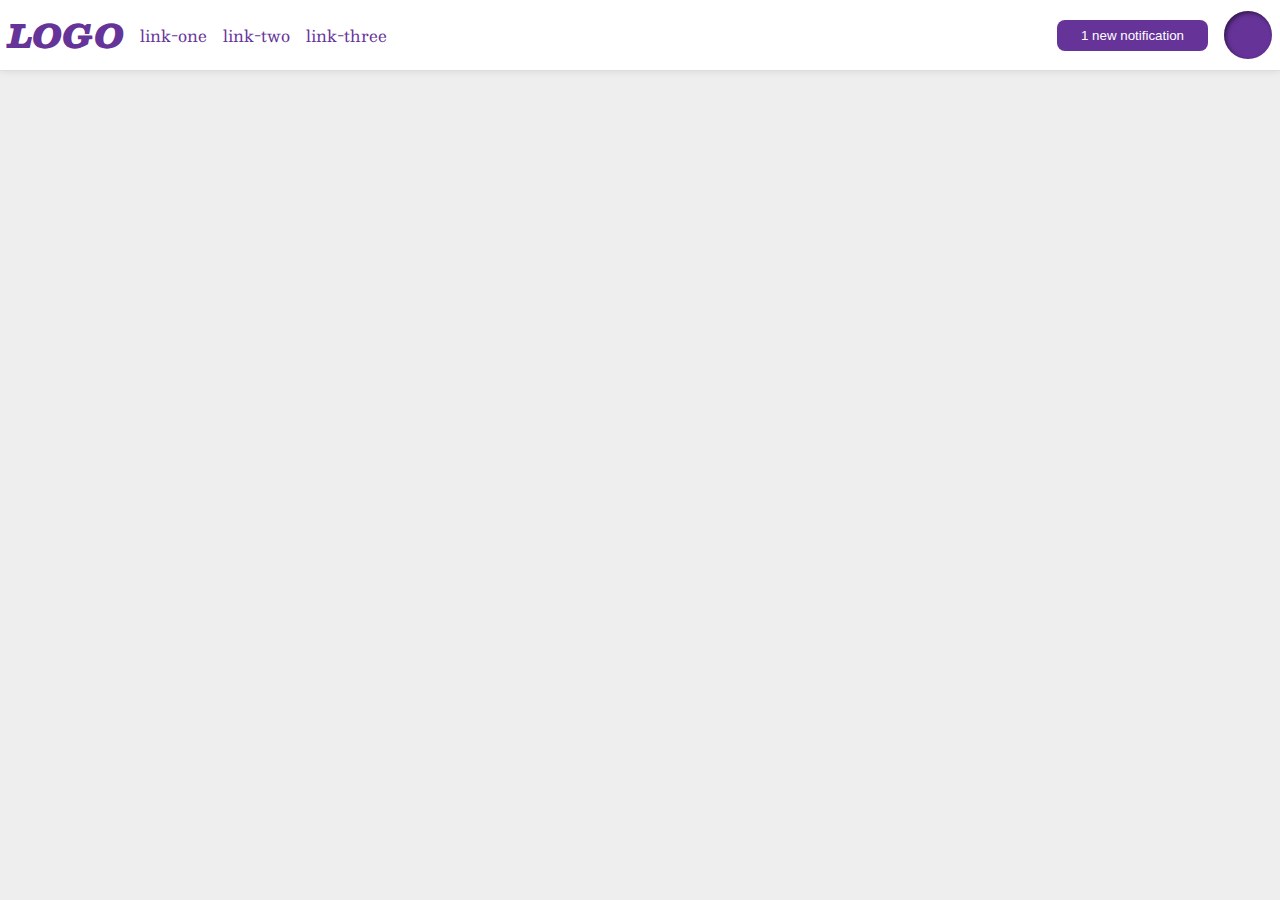
<file: flex/03-flex-header-2/index.html>
<!DOCTYPE html>
<html lang="en">
  <head>
    <meta charset="UTF-8">
    <meta http-equiv="X-UA-Compatible" content="IE=edge">
    <meta name="viewport" content="width=device-width, initial-scale=1.0">
    <title>Flex Header 2</title>
    <link rel="stylesheet" href="style.css">
  </head>
  <body>
    <div class="header">
      <div class="left">
        <div class="logo">
          LOGO
        </div>
        <ul class="links">
          <li><a href="google.com">link-one</a></li>
          <li><a href="google.com">link-two</a></li>
          <li><a href="google.com">link-three</a></li>
        </ul>
      </div>
      <div class="right">  
        <button class="notifications">
          1 new notification
        </button>
        <div class="profile-image"></div>
      </div>
    </div>
  </body>
</html>
</file>
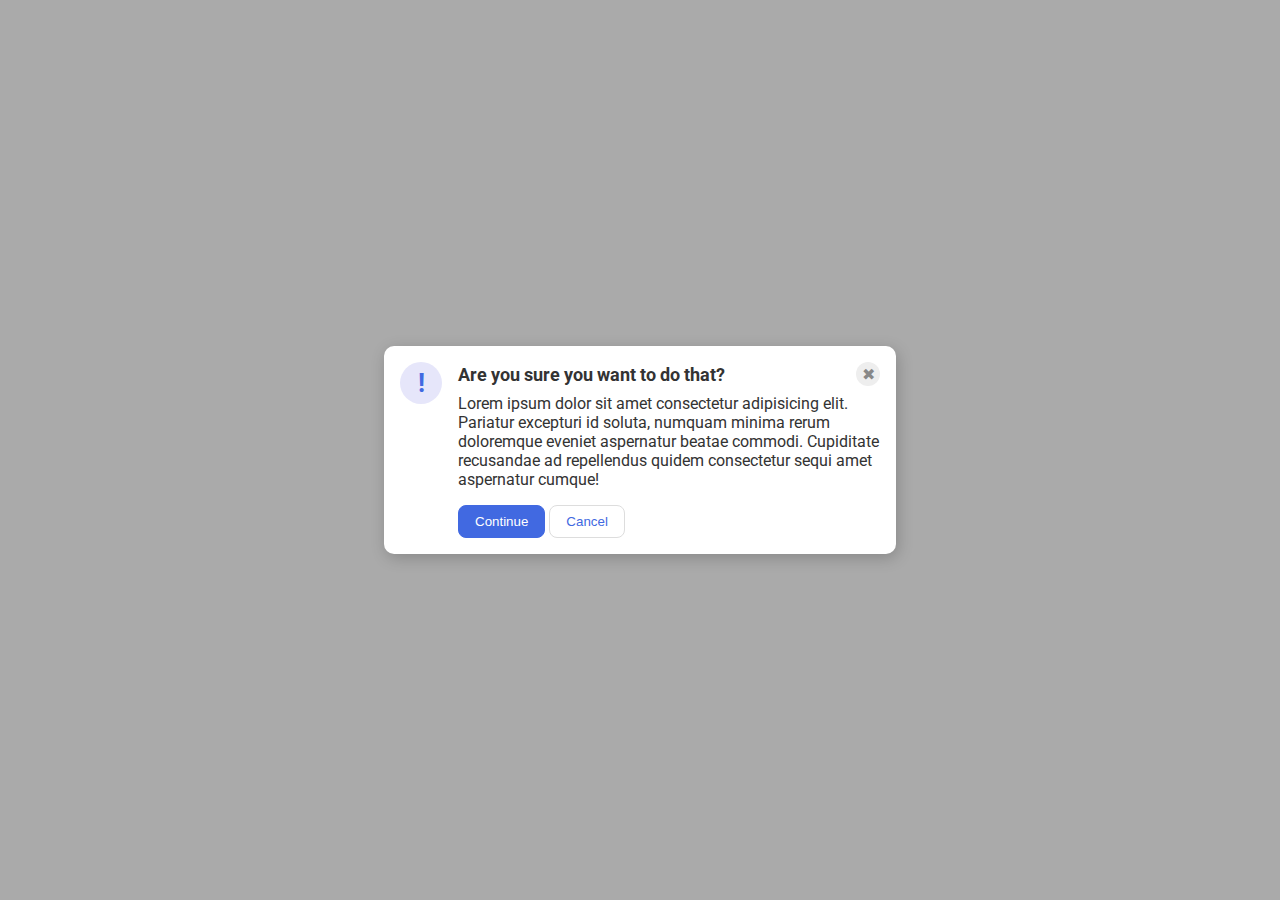
<file: flex/05-flex-modal/index.html>
<!DOCTYPE html>
<html lang="en">
  <head>
    <meta charset="UTF-8">
    <meta http-equiv="X-UA-Compatible" content="IE=edge">
    <meta name="viewport" content="width=device-width, initial-scale=1.0">
    <link rel="stylesheet" href="style.css">
    <title>Modal</title>
  </head>
  <body>
    <div class="modal">
      <div class="icon">!</div>
      <div class="container">
        <div class="header">Are you sure you want to do that?
          <div class="close-button">✖</div>
      </div>
      <div class="text">Lorem ipsum dolor sit amet consectetur adipisicing elit. Pariatur excepturi id soluta, numquam minima rerum doloremque eveniet aspernatur beatae commodi. Cupiditate recusandae ad repellendus quidem consectetur sequi amet aspernatur cumque!</div>
      <button class="continue">Continue</button>
      <button class="cancel">Cancel</button>  
    </div>
  </body>
</html>
</file>
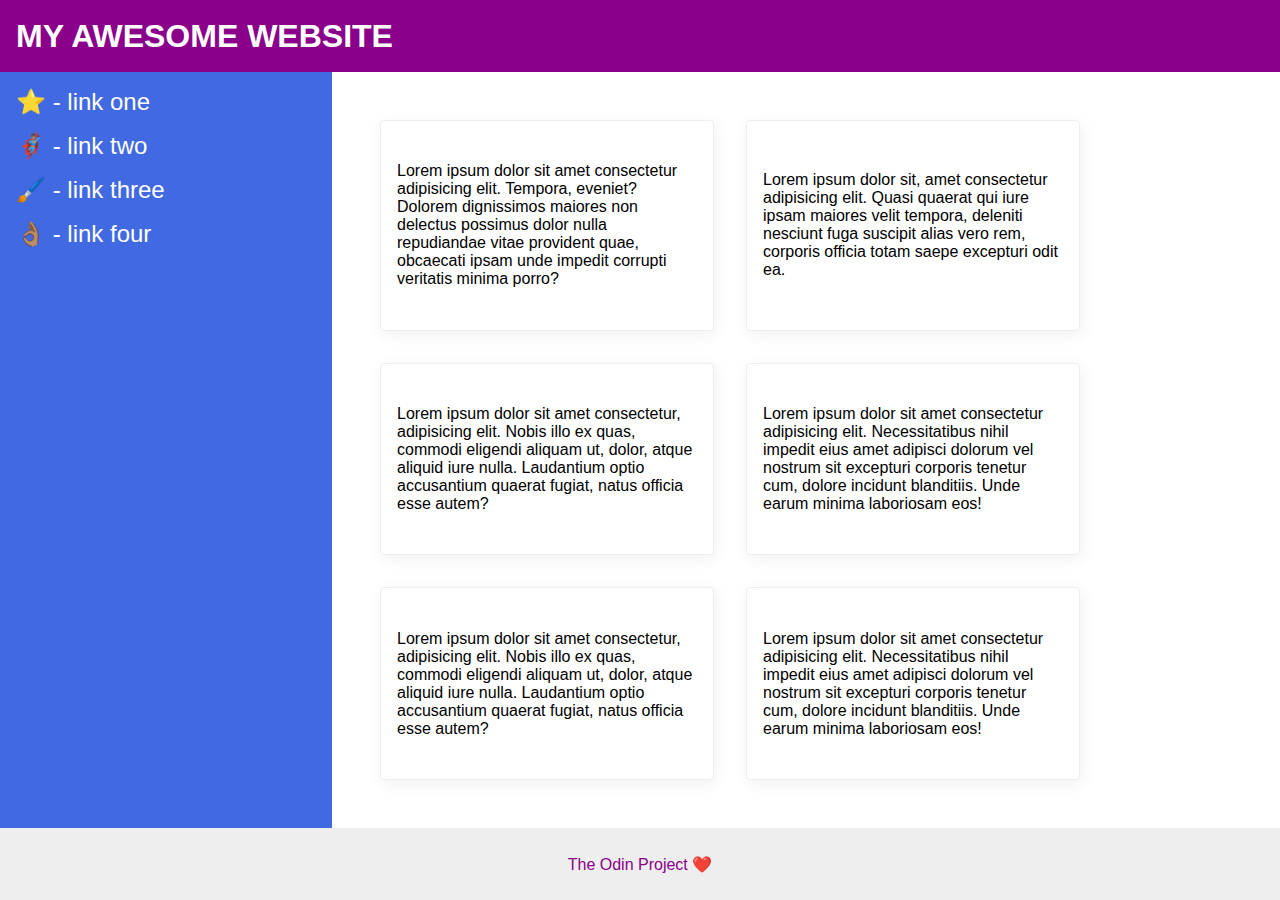
<file: flex/07-flex-layout-2/index.html>
<!DOCTYPE html>
<html lang="en">
  <head>
    <meta charset="UTF-8">
    <meta http-equiv="X-UA-Compatible" content="IE=edge">
    <meta name="viewport" content="width=device-width, initial-scale=1.0">
    <title>The Holy Grail</title>
    <link rel="stylesheet" href="style.css">
  </head>
  <body>
    <div class="header">
      MY AWESOME WEBSITE
    </div>
    <div class="body">
      <div class="sidebar">
        <ul>
          <li><a href="#">⭐ - link one</a></li>
          <li><a href="#">🦸🏽‍♂️ - link two</a></li>
          <li><a href="#">🖌️ - link three</a></li>
          <li><a href="#">👌🏽 - link four</a></li>
        </ul>
      </div>
      <div class="container">
        <div class="card">Lorem ipsum dolor sit amet consectetur adipisicing elit. Tempora, eveniet? Dolorem dignissimos maiores non delectus possimus dolor nulla repudiandae vitae provident quae, obcaecati ipsam unde impedit corrupti veritatis minima porro?</div>
        <div class="card">Lorem ipsum dolor sit, amet consectetur adipisicing elit. Quasi quaerat qui iure ipsam maiores velit tempora, deleniti nesciunt fuga suscipit alias vero rem, corporis officia totam saepe excepturi odit ea.</div>
        <div class="card">Lorem ipsum dolor sit amet consectetur, adipisicing elit. Nobis illo ex quas, commodi eligendi aliquam ut, dolor, atque aliquid iure nulla. Laudantium optio accusantium quaerat fugiat, natus officia esse autem?</div>
        <div class="card">Lorem ipsum dolor sit amet consectetur adipisicing elit. Necessitatibus nihil impedit eius amet adipisci dolorum vel nostrum sit excepturi corporis tenetur cum, dolore incidunt blanditiis. Unde earum minima laboriosam eos!</div>
        <div class="card">Lorem ipsum dolor sit amet consectetur, adipisicing elit. Nobis illo ex quas, commodi eligendi aliquam ut, dolor, atque aliquid iure nulla. Laudantium optio accusantium quaerat fugiat, natus officia esse autem?</div>
        <div class="card">Lorem ipsum dolor sit amet consectetur adipisicing elit. Necessitatibus nihil impedit eius amet adipisci dolorum vel nostrum sit excepturi corporis tenetur cum, dolore incidunt blanditiis. Unde earum minima laboriosam eos!</div>
      </div>
    </div>
    <div class="footer">
      The Odin Project ❤️
    </div>
  </body>
</html>
</file>
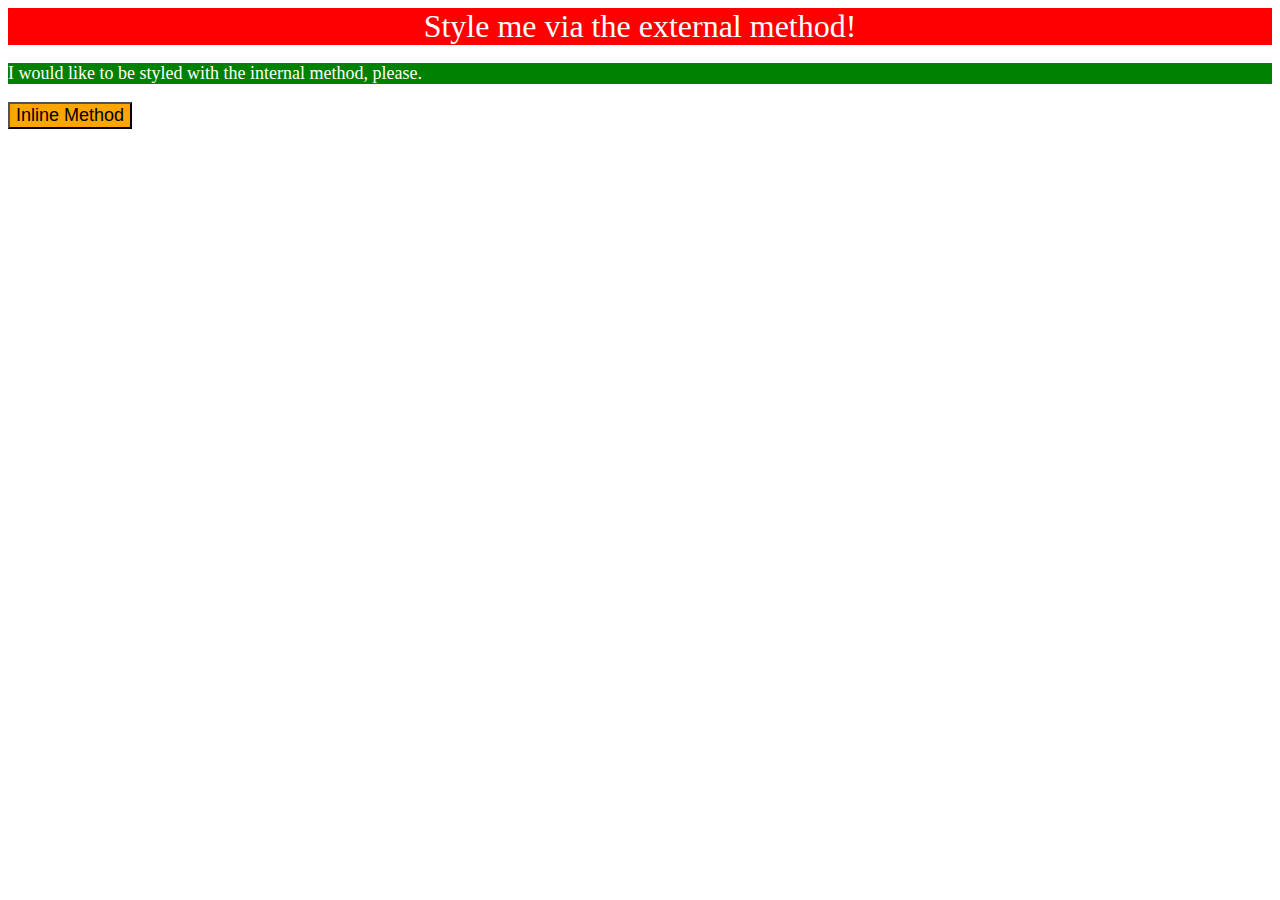
<file: foundations/01-css-methods/index.html>
<!DOCTYPE html>
<html lang="en">
  <head>
    <meta charset="UTF-8">
    <meta http-equiv="X-UA-Compatible" content="IE=edge">
    <meta name="viewport" content="width=device-width, initial-scale=1.0">
    <title>Methods for Adding CSS</title>
    <link rel="stylesheet" href="styles.css">
    <style>
      p {
       background-color: green;
       color: white;
       font-size: 18px; 
      }
    </style>
  </head>
  <body>
    <div>Style me via the external method!</div>
    <p>I would like to be styled with the internal method, please.</p>
    <button style="background-color: orange; font-size:18px">Inline Method</button>
  </body>
</html>
</file>
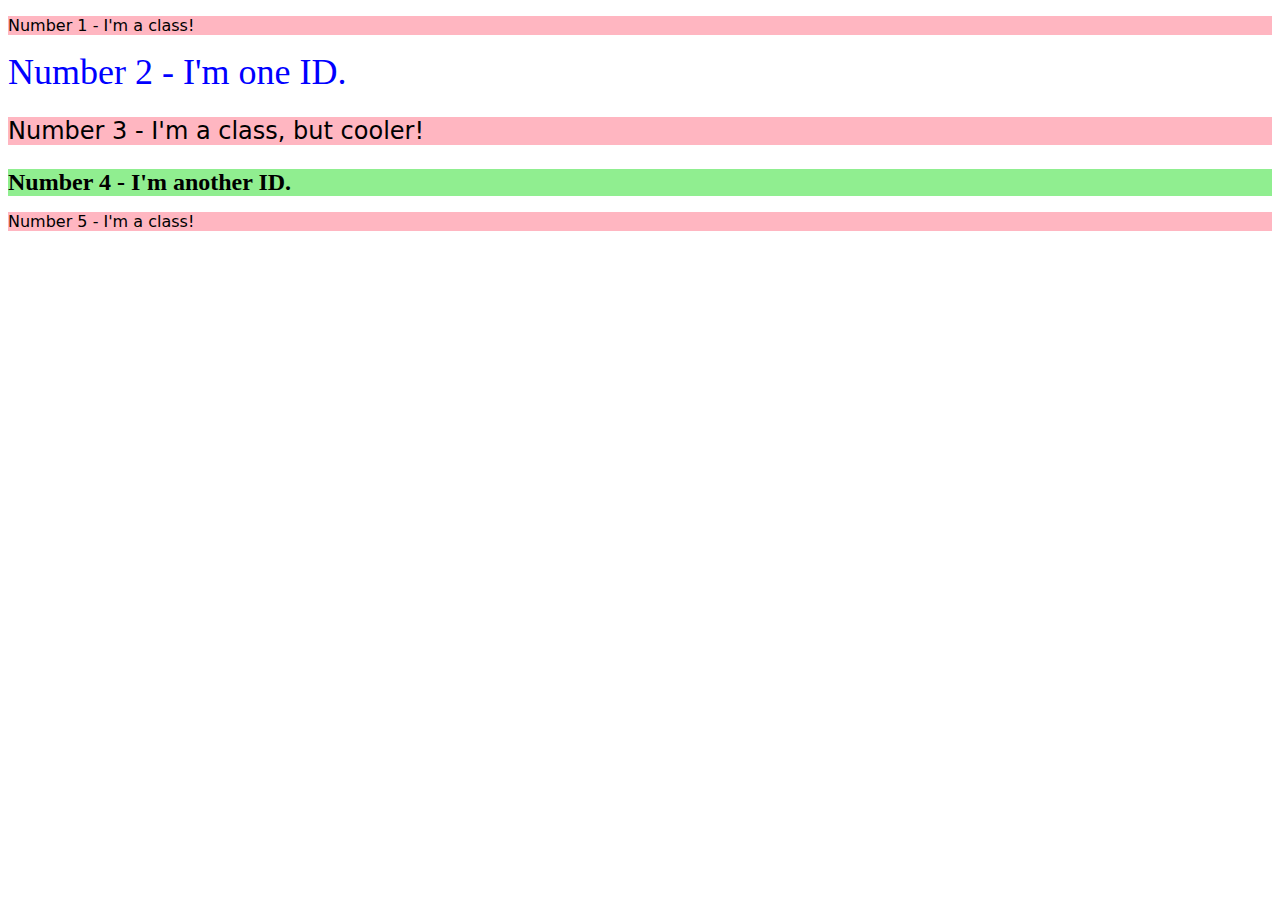
<file: foundations/02-class-id-selectors/index.html>
<!DOCTYPE html>
<html lang="en">
  <head>
    <meta charset="UTF-8">
    <meta http-equiv="X-UA-Compatible" content="IE=edge">
    <meta name="viewport" content="width=device-width, initial-scale=1.0">
    <title>Class and ID Selectors</title>
    <link rel="stylesheet" href="style.css">
  </head>
  <body>
    <p class="oddEl">Number 1 - I'm a class!</p>
    <div id="secondEl">Number 2 - I'm one ID.</div>
    <p class="oddEl thirdEl">Number 3 - I'm a class, but cooler!</p>
    <div id="fourthEl">Number 4 - I'm another ID.</div>
    <p class="oddEl">Number 5 - I'm a class!</p>
  </body>
</html>
</file>
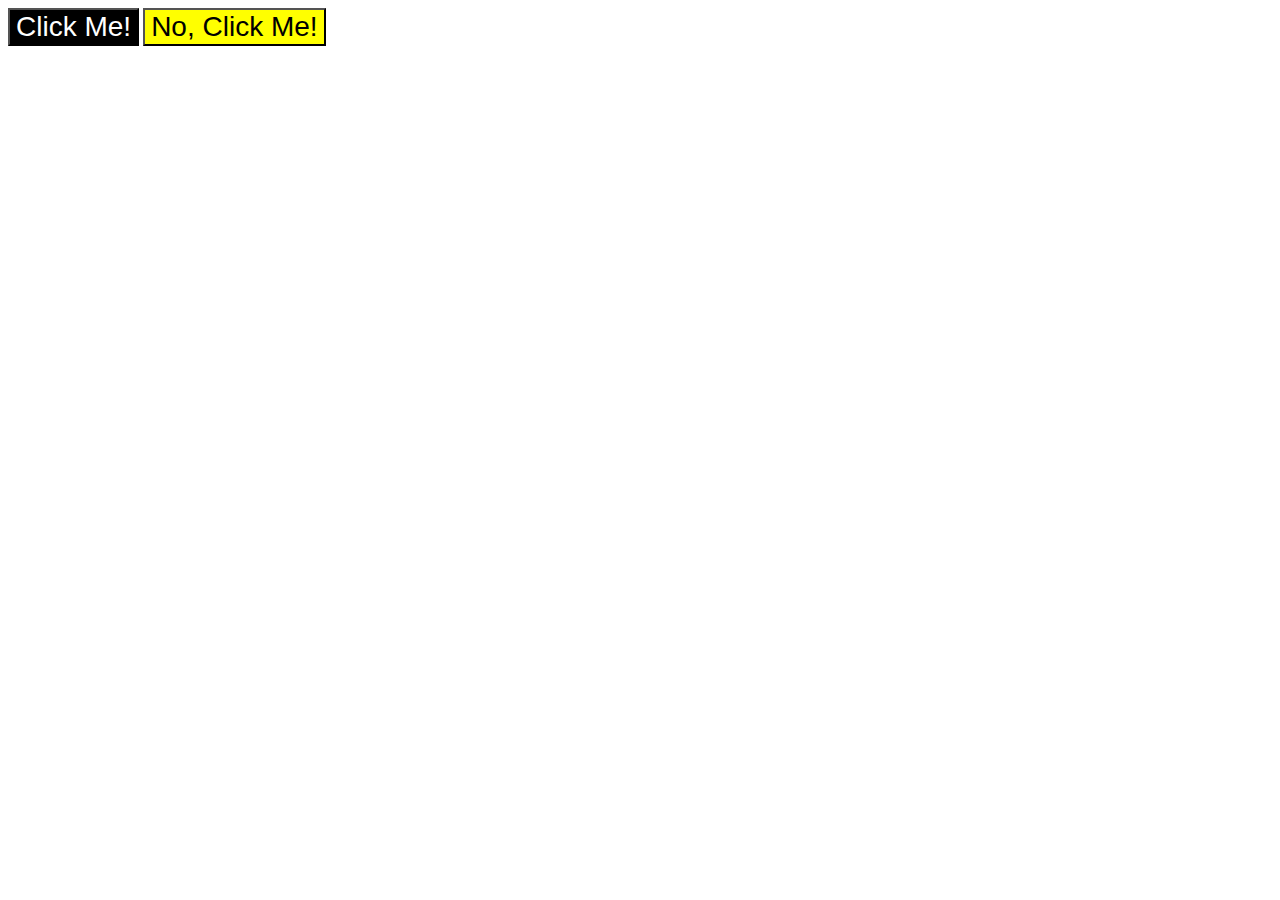
<file: foundations/03-grouping-selectors/index.html>
<!DOCTYPE html>
<html lang="en">
  <head>
    <meta charset="UTF-8">
    <meta http-equiv="X-UA-Compatible" content="IE=edge">
    <meta name="viewport" content="width=device-width, initial-scale=1.0">
    <title>Grouping Selectors</title>
    <link rel="stylesheet" href="style.css">
  </head>
  <body>
    <button class="button left-btn">Click Me!</button>
    <button class="button right-btn">No, Click Me!</button>
  </body>
</html>
</file>
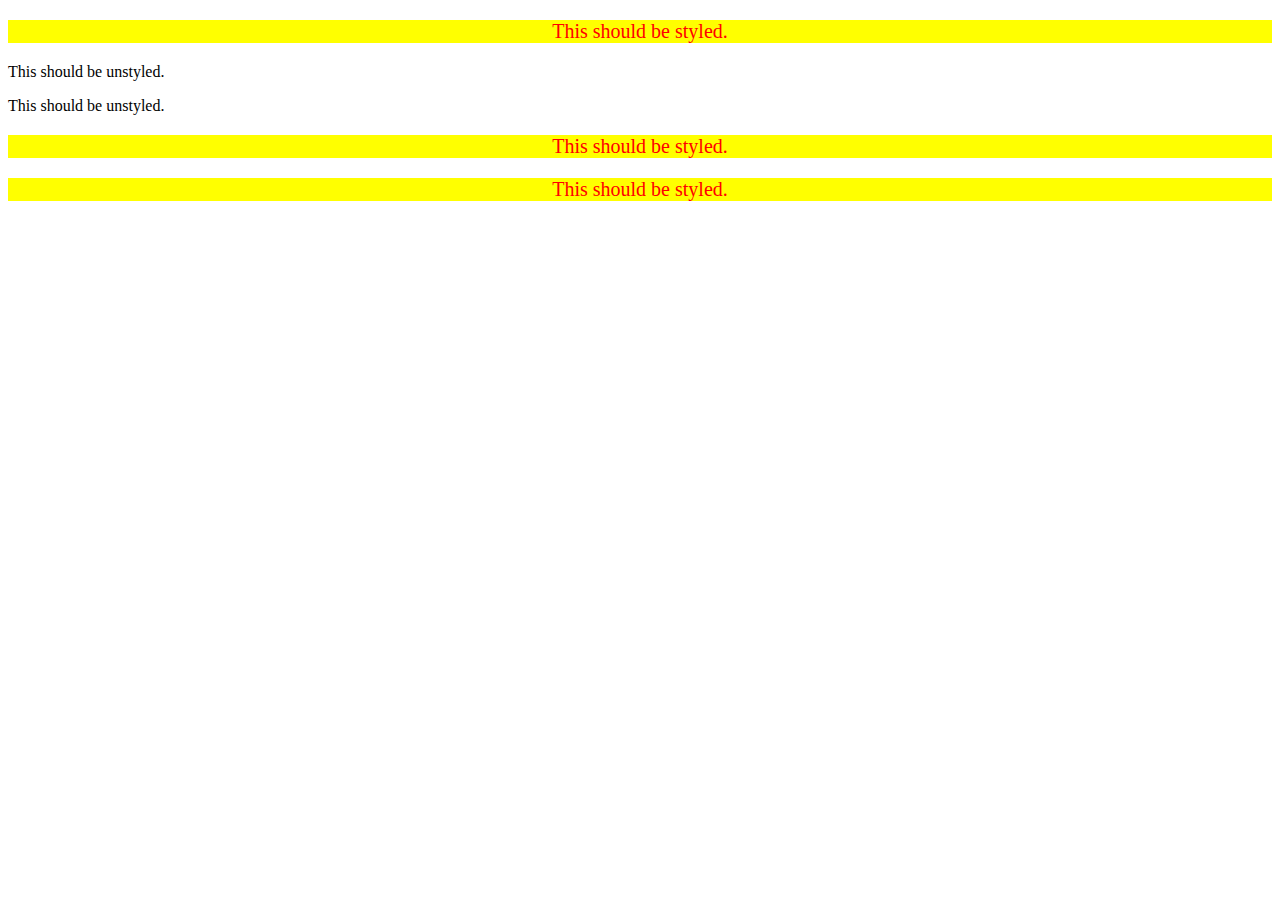
<file: foundations/05-descendant-combinator/index.html>
<!DOCTYPE html>
<html lang="en">
  <head>
    <meta charset="UTF-8">
    <meta http-equiv="X-UA-Compatible" content="IE=edge">
    <meta name="viewport" content="width=device-width, initial-scale=1.0">
    <title>Descendant Combinator</title>
    <link rel="stylesheet" href="style.css">
  </head>
  <body>
    <div class="container">
      <p class="text">This should be styled.</p>
    </div> 
    <p class="text">This should be unstyled.</p>
    <p class="text">This should be unstyled.</p>
    <div class="container">
      <p class="text">This should be styled.</p>
      <p class="text">This should be styled.</p>
    </div>
  </body>
</html>
</file>
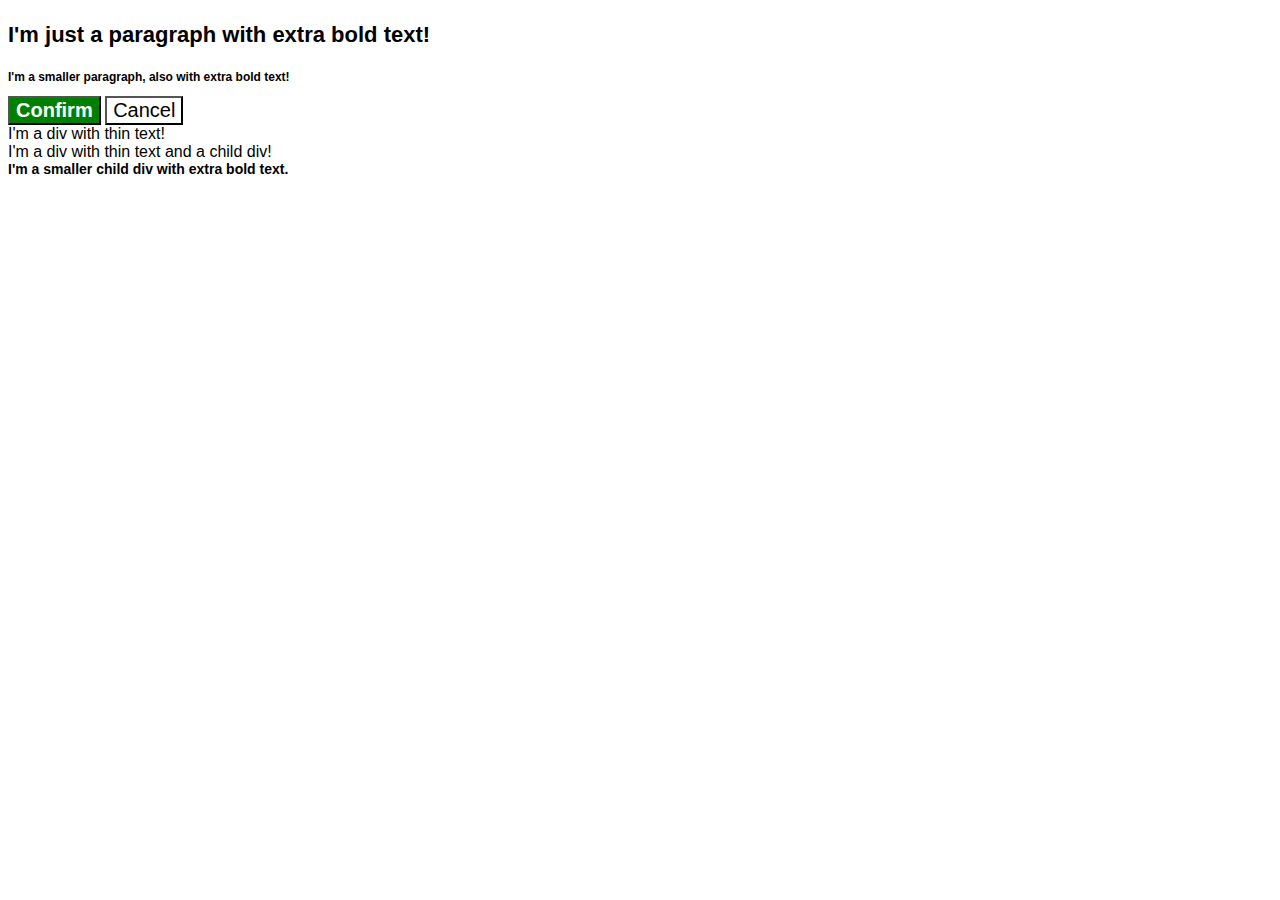
<file: foundations/06-cascade-fix/index.html>
<!DOCTYPE html>
<html lang="en">
  <head>
    <meta charset="UTF-8">
    <meta http-equiv="X-UA-Compatible" content="IE=edge">
    <meta name="viewport" content="width=device-width, initial-scale=1.0">
    <title>Fix the Cascade</title>
    <link rel="stylesheet" href="style.css">
  </head>
  <body>
    <p class="para">I'm just a paragraph with extra bold text!</p>
    <p class="para small-para">I'm a smaller paragraph, also with extra bold text!</p>
 
    <button id="confirm-button" class="button confirm">Confirm</button>
    <button id="cancel-button" class="button cancel">Cancel</button>

    <div class="text">I'm a div with thin text!</div>
    <div class="text">I'm a div with thin text and a child div!
      <div class="text child">I'm a smaller child div with extra bold text.</div>
    </div>
  </body>
</html>
</file>
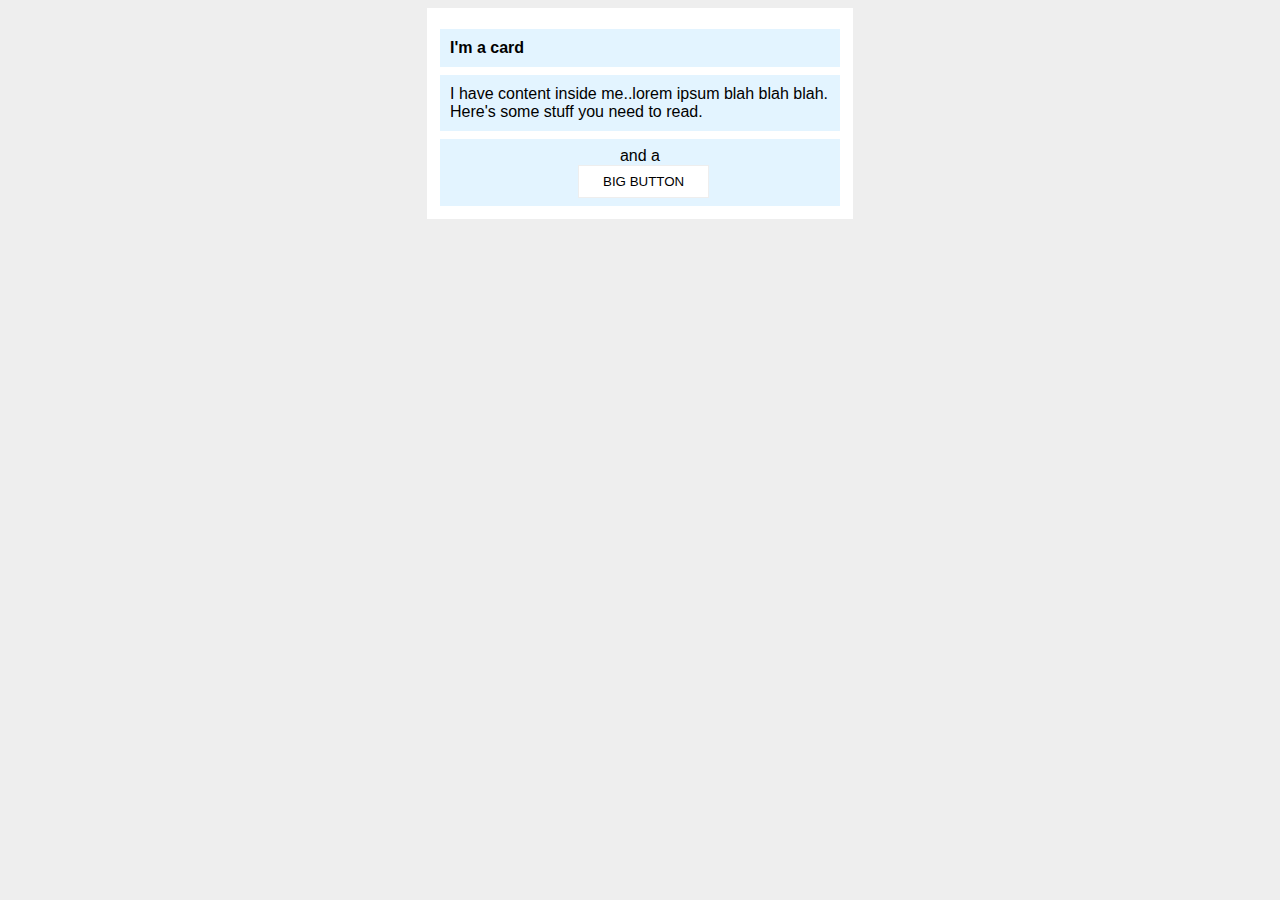
<file: margin-and-padding/02-margin-and-padding-2/index.html>
<!DOCTYPE html>
<html lang="en">
  <head>
    <meta charset="UTF-8">
    <meta http-equiv="X-UA-Compatible" content="IE=edge">
    <meta name="viewport" content="width=device-width, initial-scale=1.0">
    <title>Margin and Padding exercise 2</title>
    <link rel="stylesheet" href="style.css">
  </head>
  <body>
    <div class="card">
      <h1 class="title">I'm a card</h1>
      <div class="content">I have content inside me..lorem ipsum blah blah blah. Here's some stuff you need to read.</div>
      <div class="button-container">and a <button>BIG BUTTON</button></div>
    </div>
  </body>
</html>
</file>
<file: flex/03-flex-header-2/style.css>
/* this is some magical font-importing.  
you'll learn about it later. */
@import url('https://fonts.googleapis.com/css2?family=Besley:ital,wght@0,400;1,900&display=swap');

body {
  margin: 0;
  background: #eee;
  font-family: Besley, serif;
}

.header {
  background: white;
  border-bottom: 1px solid #ddd;
  box-shadow: 0 0 8px rgba(0,0,0,.1);
  display: flex;
  justify-content: space-between;
  padding: 8px;
}

.profile-image {
  background: rebeccapurple;
  box-shadow: inset 2px 2px 4px rgba(0,0,0,.5);
  border-radius: 50%;
  width: 48px;
  height: 48px;
}

.logo {
  color: rebeccapurple;
  font-size: 32px;
  font-weight: 900;
  font-style: italic;
}

button {
  border: none;
  border-radius: 8px;
  background: rebeccapurple;
  color: white;
  padding: 8px 24px;
}

a {
  /* this removes the line under our links */
  text-decoration: none;
  color: rebeccapurple;
}

ul {
  list-style-type: none;
  display: flex;
  margin: 0;
  padding: 0;
  gap: 16px;
  
}

.left, .right {
  display: flex;
  align-items: center;
  gap: 16px;
}
</file>
<file: flex/05-flex-modal/style.css>
@import url('https://fonts.googleapis.com/css2?family=Roboto:wght@400;700&display=swap');

html, body {
  height: 100%;
}

body {
  font-family: Roboto, sans-serif;
  margin: 0;
  background: #aaa;
  color: #333;
  /* I'll give you this one for free lol */
  display: flex;
  align-items: center;
  justify-content: center;
}

.modal {
  background: white;
  width: 480px;
  border-radius: 10px;
  box-shadow: 2px 4px 16px rgba(0,0,0,.2);
  display: flex;
  gap: 16px;
  padding: 16px;
}

.icon {
  color: royalblue;
  font-size: 26px;
  font-weight: 700;
  background: lavender;
  width: 42px;
  height: 42px;
  border-radius: 50%;
  display: flex;
  align-items: center;
  justify-content: center;
  flex-shrink: 0;
}

.close-button {
  background: #eee;
  border-radius: 50%;
  color: #888;
  font-weight: 400;
  font-size: 16px;
  height: 24px;
  width: 24px;
  display: flex;
  align-items: center;
  justify-content: center;
}

button {
  padding: 8px 16px;
  border-radius: 8px;
}

button.continue {
  background: royalblue;
  border: 1px solid royalblue;
  color: white;
}

button.cancel {
  background: white;
  border: 1px solid #ddd;
  color: royalblue;
}

.header {
  display: flex; 
  margin-bottom: 8px;
  font-weight: 700;
  font-size: 18px;
  align-items: center;
  justify-content: space-between;
}


.text {
  margin-bottom: 16px;
}
</file>
<file: flex/07-flex-layout-2/style.css>
body {
  font-family: -apple-system, BlinkMacSystemFont, 'Segoe UI', Roboto, Oxygen, Ubuntu, Cantarell, 'Open Sans', 'Helvetica Neue', sans-serif;
  margin: 0;
  min-height: 100vh;
  display: flex;
  flex-direction: column;
}

.header {
  height: 72px;
  background: darkmagenta;
  color: white;
  font-size: 32px;
  font-weight: 900;
  display: flex;
  align-items: center;
  padding: 0px 16px;
}

.footer {
  height: 72px;
  background: #eee;
  color: darkmagenta;
  display: flex;
  justify-content: center;
  align-items: center;
}

.body {
  flex: 1;
  display: flex;
}

.sidebar {
  width: 300px;
  background: royalblue;
  flex-shrink: 0;
  padding: 16px;
}

.card {
  border: 1px solid #eee;
  box-shadow: 2px 4px 16px rgba(0,0,0,.06);
  border-radius: 4px;
  width: 300px;
  display: flex;
  flex-direction: row;
  flex-wrap: wrap;
  justify-content: space-around;
  align-items: center;
  margin: 16px;
  padding: 16px;
}

ul {
  list-style-type: none;
  padding: 0;
  margin: 0;
}

li {
  margin-bottom: 16px;
}

a {
  color: white;
  font-size: 24px;
  text-decoration: none;
}

.container {
  padding: 32px;
  display: flex;
  flex-wrap: wrap;
}
</file>
<file: foundations/01-css-methods/styles.css>
div {
    background-color: red;
    color: white;
    font-size: 32px;
    text-align: center;
    text-decoration: bold;
}
</file>
<file: foundations/02-class-id-selectors/style.css>
.oddEl {
    background-color: #ffb6c1;
    font-family: Verdana, DejaVu Sans, sans-serif;
}

#secondEl {
    color: #0000ff;
    font-size: 36px;
}

.thirdEl {
    font-size: 24px;
}

#fourthEl {
    background-color: #90ee90;
    font-size: 24px;
    font-weight: bold;
}
</file>
<file: foundations/03-grouping-selectors/style.css>
.button {
    font-size: 28px;
    font-family: Helvetica, Times New Roman, sans-serif;
}

.left-btn {
    background-color: black;
    color: white;
}

.right-btn {
    background-color: #ffff00;
}
</file>
<file: foundations/05-descendant-combinator/style.css>
div > p {
    background-color: yellow;
    color: red;
    font-size: 20px;
    text-align: center;
}
</file>
<file: foundations/06-cascade-fix/style.css>
body{
  font-family:Arial, Helvetica, sans-serif
}

.para,
.small-para {
  color: hsl(0, 0%, 0%);
  font-weight: 800;
}


.para {
  font-size: 22px;
}

.small-para {
  font-size: 12px;
  font-weight: extra-bold;
}

#confirm-button {
  background: green;
  color: white;
  font-weight: bold;
} 

.button {
  background-color: rgb(255, 255, 255);
  color: rgb(0, 0, 0);
  font-size: 20px;
}

.text .child {
  color: rgb(0, 0, 0);
  font-weight: 800;
  font-size: 14px;
}

div .child {
  color: rgb(0, 0, 0);
  font-size: 22px;
  font-weight: 100;
}
</file>
<file: margin-and-padding/02-margin-and-padding-2/style.css>
body {
  background: #eee;
  font-family: sans-serif;
}

.card {
  width: 400px;
  background: #fff;
  margin: 8px auto;
  border: 5px solid white;
  padding: 8px;
}

.title { 
  background: #e3f4ff;
  margin: 8px auto;
  padding: 10px;
  font-size: 16px;
}

.content {
  background: #e3f4ff;
  margin: 8px auto;
  padding: 10px;
}

.button-container {
  background: #e3f4ff;
  text-align: center;
  padding: 8px;
}

button {
  background: white;
  border: 1px solid #eee;
  display: block;
  padding: 8px 24px;
  margin-left: 130px;
}
</file>
